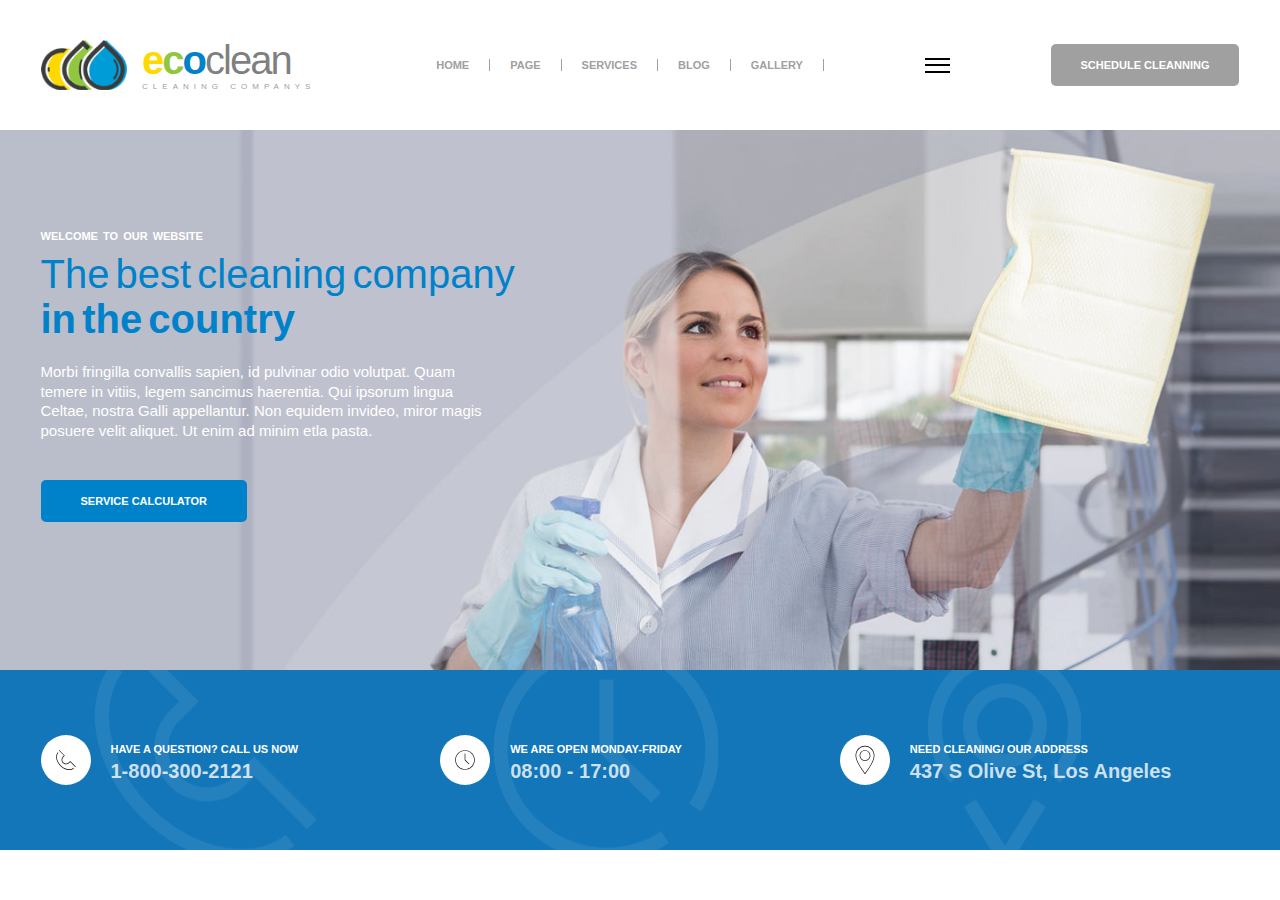
<file: index.html>
<!DOCTYPE html>
<html lang="en">
  <head>
    <meta charset="UTF-8" />
    <meta http-equiv="X-UA-Compatible" content="IE=edge" />
    <meta name="viewport" content="width=device-width, initial-scale=1.0" />
    <link
      rel="apple-touch-icon"
      sizes="180x180"
      href="./image/favicon_io/apple-touch-icon.png"
    />
    <link
      rel="icon"
      type="image/png"
      sizes="32x32"
      href="./image/favicon_io/favicon-32x32.png"
    />
    <link
      rel="icon"
      type="image/png"
      sizes="16x16"
      href="./image/favicon_io/favicon-16x16.png"
    />

    <!---fontawesom cdn-->
    <link
      rel="stylesheet"
      href="https://cdnjs.cloudflare.com/ajax/libs/font-awesome/6.0.0-beta3/css/all.min.css"
      integrity="sha512-Fo3rlrZj/k7ujTnHg4CGR2D7kSs0v4LLanw2qksYuRlEzO+tcaEPQogQ0KaoGN26/zrn20ImR1DfuLWnOo7aBA=="
      crossorigin="anonymous"
      referrerpolicy="no-referrer"
    />

    <!--custom scss-->
    <link rel="stylesheet" href="style.css" />

    <title>EcoClean</title>
  </head>
  <body>
    <!---Landing page start-->
    <!--header section-->
    <header class="header">
      <div class="container header-container">
        <a href="#" class="logo-wrapper">
          <img src="./image/logo (1).png" alt="" />
          <div class="logo-content">
            <h1>
              <strong>
                <span class="highlight">e</span><span class="highlight">c</span
                ><span class="highlight">o</span> </strong
              >clean
            </h1>
            <span class="bottom">cleaning companys</span>
          </div>
        </a>

        <ul class="nav-bar">
          <li><a href="#">home</a></li>
          <li><a href="#">page</a></li>
          <li><a href="#">services</a></li>
          <li><a href="#">blog</a></li>
          <li><a href="#">gallery</a></li>
        </ul>

        <div
          class="hamburger"
          onclick="document.querySelector('.nav-bar').classList.toggle('nav-bar-active')"
        >
          <div class="line"></div>
          <div class="line"></div>
          <div class="line"></div>
        </div>

        <a href="#" class="header-btn">schedule cleanning</a>
      </div>
    </header>

    <!--header end-->

    <!---hero section-->
    <section class="hero">
      <div class="img-container"><img src="./image/slide01.jpg" alt="" /></div>

      <div class="container hero-container">
        <div class="hero-desc">
          <h2>welcome to our website</h2>
          <h3>The best cleaning company <br /><span>in the country</span></h3>
          <p>
            Morbi fringilla convallis sapien, id pulvinar odio volutpat. Quam
            temere in vitiis, legem sancimus haerentia. Qui ipsorum lingua
            Celtae, nostra Galli appellantur. Non equidem invideo, miror magis
            posuere velit aliquet. Ut enim ad minim etla pasta.
          </p>
          <button class="btn">service calculator</button>
        </div>
      </div>
    </section>

    <!--hero end-->

    <!--contact section start-->
    <section class="contact">
      <div class="container contact-container">
        <div class="phone grid">
          <div class="phone-wrapper">
            <img src="./image/download.svg" alt="" />
          </div>
          <div class="phone-content">
            <p>have a question? call us now</p>
            <h5><strong>1-800-300-2121</strong></h5>
          </div>
        </div>

        <div class="time grid">
          <div class="phone-wrapper">
            <img src="./image/download (1).svg" alt="" />
          </div>
          <div class="phone-content">
            <p>we are open monday-friday</p>
            <h5><strong>08:00 - 17:00</strong></h5>
          </div>
        </div>
        <div class="location grid">
          <div class="phone-wrapper">
            <img src="./image/location.svg" alt="" />
          </div>
          <div class="phone-content">
            <p>need cleaning/ our address</p>
            <h5><strong>437 S Olive St, Los Angeles</strong></h5>
          </div>
        </div>
      </div>
    </section>

    <!--landing page end-->

    <!-------gsap cdn link-->

    <script
      src="https://cdnjs.cloudflare.com/ajax/libs/gsap/3.9.1/gsap.min.js"
      integrity="sha512-H6cPm97FAsgIKmlBA4s774vqoN24V5gSQL4yBTDOY2su2DeXZVhQPxFK4P6GPdnZqM9fg1G3cMv5wD7e6cFLZQ=="
      crossorigin="anonymous"
      referrerpolicy="no-referrer"
    ></script>
  </body>
</html>
</file>
<file: style.css>
*,
*::before,
*::after {
  margin: 0;
  padding: 0;
  -webkit-box-sizing: border-box;
          box-sizing: border-box;
  list-style: none;
  text-decoration: none;
}

html {
  font-size: 62.5%;
}

body {
  background-color: #fff;
  overflow-x: hidden;
  font-family: Arial, Helvetica, sans-serif;
}

@media (max-width: 550px) {
  body {
    line-height: initial !important;
  }
}

.container {
  max-width: 119.9rem;
  margin: 0 auto;
  width: 100%;
}

@media (max-width: 1200px) {
  .container {
    width: 90%;
  }
}

.header {
  width: 100%;
  background-color: #fff;
  height: 13rem;
  display: -webkit-box;
  display: -ms-flexbox;
  display: flex;
  -webkit-box-align: center;
      -ms-flex-align: center;
          align-items: center;
  position: fixed;
  top: 0;
  left: 0;
  z-index: 50;
}

.header-container {
  display: -webkit-box;
  display: -ms-flexbox;
  display: flex;
  -webkit-box-pack: justify;
      -ms-flex-pack: justify;
          justify-content: space-between;
  -webkit-box-align: center;
      -ms-flex-align: center;
          align-items: center;
}

.header-container .hamburger {
  height: 1.5rem;
  width: 2.5rem;
  display: -webkit-box;
  display: -ms-flexbox;
  display: flex;
  -webkit-box-orient: vertical;
  -webkit-box-direction: normal;
      -ms-flex-direction: column;
          flex-direction: column;
  -webkit-box-pack: justify;
      -ms-flex-pack: justify;
          justify-content: space-between;
  -webkit-box-align: center;
      -ms-flex-align: center;
          align-items: center;
  cursor: pointer;
}

.header-container .hamburger .line {
  width: 100%;
  height: 2px;
  background-color: #000;
}

.header-container .logo-wrapper {
  display: -webkit-box;
  display: -ms-flexbox;
  display: flex;
  -webkit-box-align: center;
      -ms-flex-align: center;
          align-items: center;
  height: 5rem;
}

.header-container .logo-wrapper img {
  height: 100%;
  -o-object-fit: cover;
     object-fit: cover;
  margin-right: 1.5rem;
}

.header-container .logo-wrapper .logo-content h1 {
  font-weight: normal;
  word-spacing: -1rem;
  letter-spacing: -0.2rem;
  line-height: 1;
  color: #3c3c3ca8;
  font-size: 4rem;
}

.header-container .logo-wrapper .logo-content h1 .highlight {
  font-size: 4rem;
  font-weight: 600;
}

.header-container .logo-wrapper .logo-content h1 .highlight:first-child {
  color: #ffd800;
}

.header-container .logo-wrapper .logo-content h1 .highlight:nth-child(2) {
  color: #91c63f;
}

.header-container .logo-wrapper .logo-content h1 .highlight:nth-child(3) {
  color: #0082ca;
}

.header-container .logo-wrapper .logo-content .bottom {
  text-transform: uppercase;
  font-size: 0.8rem;
  color: #a0a0a0;
  letter-spacing: 0.5rem;
  opacity: 0.5rem;
}

.header-container .nav-bar {
  display: -webkit-box;
  display: -ms-flexbox;
  display: flex;
}

@media (max-width: 768px) {
  .header-container .nav-bar {
    position: absolute;
    top: 13rem;
    left: 0;
    -webkit-box-orient: vertical;
    -webkit-box-direction: normal;
        -ms-flex-direction: column;
            flex-direction: column;
    -webkit-box-align: center;
        -ms-flex-align: center;
            align-items: center;
    width: 50%;
    height: -webkit-fit-content;
    height: -moz-fit-content;
    height: fit-content;
    background-color: #3c3c3c;
    -webkit-transition: all ease 0.3s;
    transition: all ease 0.3s;
    -webkit-transform: translateX(-100%);
            transform: translateX(-100%);
  }
  .header-container .nav-bar-active {
    -webkit-transform: translateX(0);
            transform: translateX(0);
  }
}

.header-container .nav-bar li {
  padding: 0 2rem;
  border-right: 1px solid #a0a0a0;
}

@media (max-width: 768px) {
  .header-container .nav-bar li {
    border: none;
    margin: 5rem 0;
  }
}

.header-container .nav-bar li a {
  color: #a0a0a0;
  text-transform: uppercase;
  font-size: 1.1rem;
  font-weight: bold;
  position: relative;
}

.header-container .nav-bar li a:hover {
  color: #1376b9;
}

@media (max-width: 768px) {
  .header-container .nav-bar li a {
    font-size: 1.5rem;
  }
}

.header-container .nav-bar li a::after {
  content: "";
  width: 100%;
  position: absolute;
  display: block;
  height: 2px;
  background-color: #3c3c3c;
  bottom: -1rem;
  left: 0;
  -webkit-transform: scaleX(0);
          transform: scaleX(0);
  -webkit-transform-origin: left;
          transform-origin: left;
  -webkit-transition: 150ms ease-in all;
  transition: 150ms ease-in all;
}

.header-container .nav-bar li a:hover::after {
  -webkit-transform: scaleX(1);
          transform: scaleX(1);
}

.header-container .header-btn {
  text-transform: uppercase;
  font-size: 1.1rem;
  font-weight: 600;
  padding: 1.5rem 3rem;
  border-radius: 0.5rem;
  background-color: #a0a0a0;
  color: #fff;
  -webkit-transition: 0.5s ease-in-out;
  transition: 0.5s ease-in-out;
}

.header-container .header-btn:hover {
  background-color: #3c3c3c;
  color: #fff;
}

@media (max-width: 1040px) {
  .header-container .header-btn {
    display: none;
  }
}

.hero {
  margin-top: 13rem;
  height: 60vh;
  width: 100%;
  position: relative;
}

.hero .img-container {
  position: absolute;
  width: 100%;
  height: 100%;
  top: 0;
  left: 0;
}

.hero .img-container img {
  height: 100%;
  width: 100%;
  -o-object-position: right;
     object-position: right;
  -o-object-fit: cover;
     object-fit: cover;
}

.hero .hero-container {
  height: 100%;
  position: relative;
}

.hero .hero-container .hero-desc {
  position: absolute;
  width: 100%;
  height: 100%;
  top: 10rem;
  left: 0;
}

.hero .hero-container .hero-desc h2 {
  font-size: 1.1rem;
  font-weight: 700;
  word-spacing: 0.2rem;
  text-transform: uppercase;
  color: #fff;
  margin-bottom: 1rem;
}

.hero .hero-container .hero-desc h3 {
  font-size: 4rem;
  font-weight: 100;
  color: #0082ca;
  margin-bottom: 2rem;
  word-spacing: -0.5rem;
}

.hero .hero-container .hero-desc h3 span {
  font-weight: 600;
}

.hero .hero-container .hero-desc p {
  width: 100%;
  max-width: 45rem;
  font-size: 1.5rem;
  color: #fff;
  margin-bottom: 4rem;
  line-height: 1.3;
  font-weight: 500;
}

.hero .hero-container .hero-desc .btn {
  background-color: #0082ca;
  border: none;
  border-radius: 0.5rem;
  color: #fff;
  font-size: 1.1rem;
  text-transform: uppercase;
  font-weight: 600;
  padding: 1.5rem 4rem;
  -webkit-transition: 0.5s ease-in-out;
  transition: 0.5s ease-in-out;
}

.hero .hero-container .hero-desc .btn:hover {
  background-color: #3c3c3c;
}

.contact {
  width: 100%;
  height: 18rem;
  background-color: #1376b9;
}

.contact-container {
  height: 100%;
  display: -ms-grid;
  display: grid;
  -ms-grid-columns: (minmax(30rem, 1fr))[auto-fit];
      grid-template-columns: repeat(auto-fit, minmax(30rem, 1fr));
}

.contact-container .grid {
  display: -webkit-box;
  display: -ms-flexbox;
  display: flex;
  -webkit-box-align: center;
      -ms-flex-align: center;
          align-items: center;
}

.contact-container .grid:hover .phone-wrapper {
  -webkit-animation: pulse 0.4s linear;
          animation: pulse 0.4s linear;
}

.contact-container p {
  color: #fff;
  text-transform: uppercase;
  font-size: 1.1rem;
  font-weight: 800;
  padding: 0.5rem 0;
}

.contact-container h5 {
  font-size: 2rem;
  font-weight: 500;
  color: rgba(255, 255, 255, 0.782);
}

.contact-container img {
  width: 100%;
  height: 100%;
  -o-object-fit: cover;
     object-fit: cover;
}

.contact-container .phone-wrapper {
  height: 5rem;
  width: 5rem;
  background-color: #fff;
  border-radius: 50%;
  margin-right: 2rem;
}

.contact-container .phone {
  background-image: url(./image/teaser-phone-cs.png);
  background-repeat: no-repeat;
  background-position: 30% 70%;
  width: 100%;
  height: 100%;
}

@media (max-width: 1040px) {
  .contact-container .phone {
    background-image: none;
  }
}

.contact-container .time {
  background-image: url(./image/teaser-clockopy-cs.png);
  background-repeat: no-repeat;
  background-position: 30% 70%;
  width: 100%;
  height: 100%;
}

@media (max-width: 1040px) {
  .contact-container .time {
    background-image: none;
  }
}

.contact-container .location {
  background-image: url(./image/teaser-pointer-cs.png);
  background-repeat: no-repeat;
  background-position: 30% 50%;
  width: 100%;
  height: 100%;
}

@media (max-width: 1040px) {
  .contact-container .location {
    background-image: none;
  }
}

@-webkit-keyframes pulse {
  0% {
    -webkit-transform: scale(1);
            transform: scale(1);
    opacity: 1;
  }
  50% {
    -webkit-transform: scale(1.5);
            transform: scale(1.5);
    opacity: 0;
  }
  100% {
    -webkit-transform: scale(1);
            transform: scale(1);
    opacity: 1;
  }
}

@keyframes pulse {
  0% {
    -webkit-transform: scale(1);
            transform: scale(1);
    opacity: 1;
  }
  50% {
    -webkit-transform: scale(1.5);
            transform: scale(1.5);
    opacity: 0;
  }
  100% {
    -webkit-transform: scale(1);
            transform: scale(1);
    opacity: 1;
  }
}
/*# sourceMappingURL=style.css.map */
</file>
